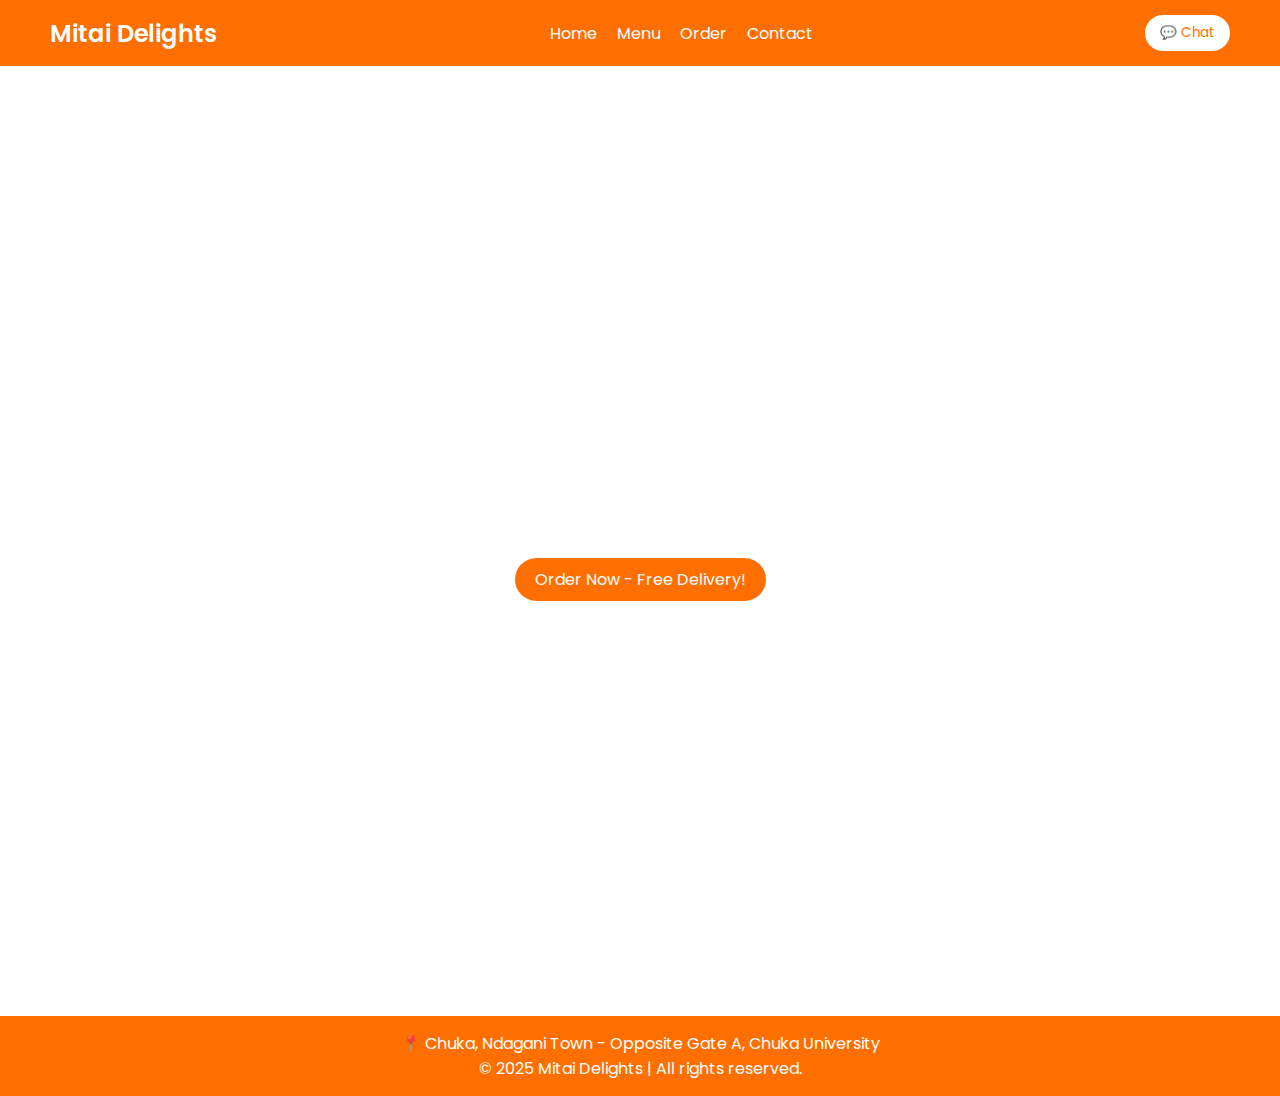
<file: index.html>
<!DOCTYPE html>
<html lang="en">
<head>
  <meta charset="UTF-8">
  <meta name="viewport" content="width=device-width, initial-scale=1.0">
  <title>Mitai Delights | Home</title>
  <link rel="stylesheet" href="style.css">
  <script defer src="script.js"></script>
  <link href="https://fonts.googleapis.com/css2?family=Poppins:wght@400;600&display=swap" rel="stylesheet">
</head>
<body>

  <!-- Navigation -->
  <header class="navbar">
    <div class="logo">Mitai Delights</div>
    <nav>
      <ul class="nav-links">
        <li><a href="index.html">Home</a></li>
        <li><a href="menu.html">Menu</a></li>
        <li><a href="order.html">Order</a></li>
        <li><a href="contact.html">Contact</a></li>
      </ul>
    </nav>
    <button id="chatbotBtn">💬 Chat</button>
  </header>

  <!-- Background Video Section -->
  <section class="hero">
    <video autoplay muted loop id="bg-video">
      <source src="https://cdn.pixabay.com/video/2023/05/16/162008-828722720_tiny.mp4" type="video/mp4">
    </video>
    <div class="hero-content">
      <h1>Sweet. Crispy. Irresistible.</h1>
      <p>Welcome to Mitai Delights — Home of authentic Swahili Mitai!</p>
      <a href="order.html" class="btn">Order Now - Free Delivery!</a>
    </div>
  </section>

  <!-- Footer -->
  <footer>
    <p>📍 Chuka, Ndagani Town - Opposite Gate A, Chuka University</p>
    <p>&copy; 2025 Mitai Delights | All rights reserved.</p>
  </footer>

</body>
</html>
</file>
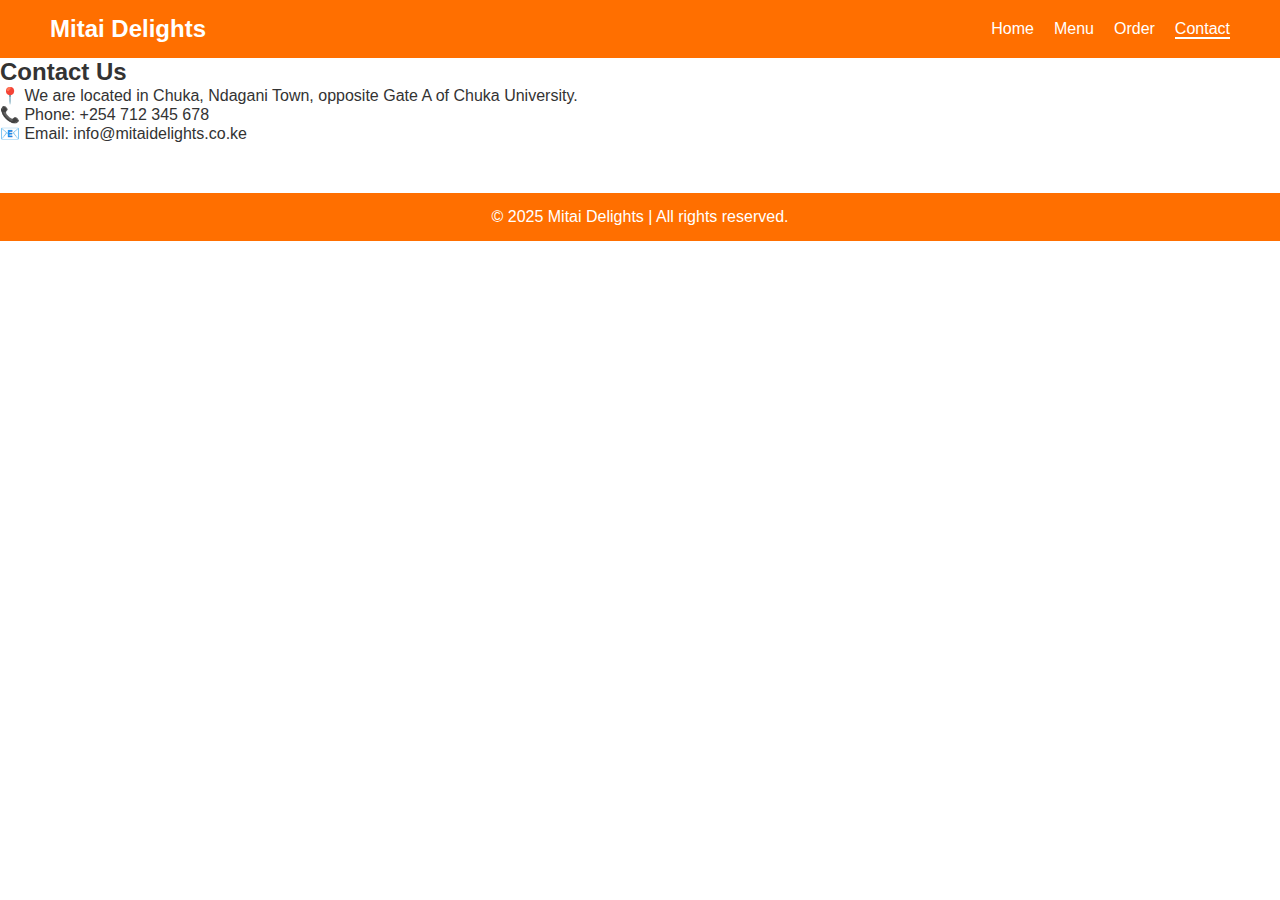
<file: contact.html>
<!DOCTYPE html>
<html lang="en">
<head>
  <meta charset="UTF-8">
  <meta name="viewport" content="width=device-width, initial-scale=1.0">
  <title>Contact Us</title>
  <link rel="stylesheet" href="style.css">
</head>
<body>

<header class="navbar">
  <div class="logo">Mitai Delights</div>
  <nav>
    <ul class="nav-links">
      <li><a href="index.html">Home</a></li>
      <li><a href="menu.html">Menu</a></li>
      <li><a href="order.html">Order</a></li>
      <li><a href="contact.html" class="active">Contact</a></li>
    </ul>
  </nav>
</header>

<section class="contact-section">
  <h2>Contact Us</h2>
  <p>📍 We are located in Chuka, Ndagani Town, opposite Gate A of Chuka University.</p>
  <p>📞 Phone: +254 712 345 678</p>
  <p>📧 Email: info@mitaidelights.co.ke</p>
</section>

<footer>
  <p>&copy; 2025 Mitai Delights | All rights reserved.</p>
</footer>

</body>
</html>
</file>
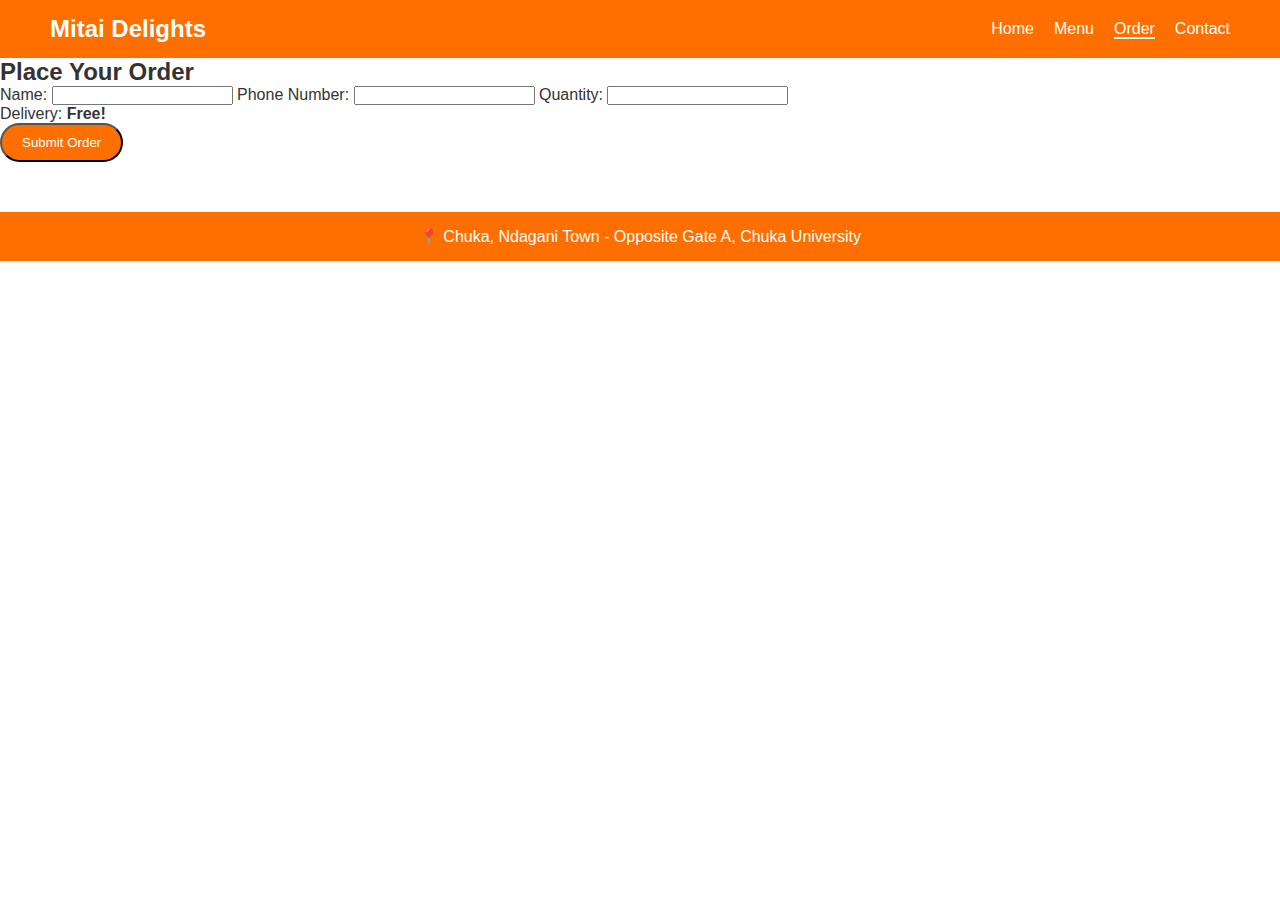
<file: order.html>
<!DOCTYPE html>
<html lang="en">
<head>
  <meta charset="UTF-8">
  <meta name="viewport" content="width=device-width, initial-scale=1.0">
  <title>Order Mitai</title>
  <link rel="stylesheet" href="style.css">
</head>
<body>

<header class="navbar">
  <div class="logo">Mitai Delights</div>
  <nav>
    <ul class="nav-links">
      <li><a href="index.html">Home</a></li>
      <li><a href="menu.html">Menu</a></li>
      <li><a href="order.html" class="active">Order</a></li>
      <li><a href="contact.html">Contact</a></li>
    </ul>
  </nav>
</header>

<section class="order-section">
  <h2>Place Your Order</h2>
  <form class="order-form" onsubmit="submitOrder(event)">
    <label>Name:</label>
    <input type="text" required>
    <label>Phone Number:</label>
    <input type="tel" required>
    <label>Quantity:</label>
    <input type="number" min="1" required>
    <p>Delivery: <strong>Free!</strong></p>
    <button type="submit" class="btn">Submit Order</button>
  </form>
</section>

<footer>
  <p>📍 Chuka, Ndagani Town - Opposite Gate A, Chuka University</p>
</footer>

</body>
</html>
</file>
<file: style.css>
* {
  margin: 0;
  padding: 0;
  box-sizing: border-box;
  font-family: "Poppins", sans-serif;
}

body {
  color: #333;
  background-color: #fff;
}

.navbar {
  display: flex;
  justify-content: space-between;
  align-items: center;
  background: #ff6f00;
  color: white;
  padding: 15px 50px;
  position: sticky;
  top: 0;
  z-index: 1000;
}

.navbar .logo {
  font-weight: 600;
  font-size: 1.5rem;
}

.nav-links {
  list-style: none;
  display: flex;
  gap: 20px;
}

.nav-links a {
  color: white;
  text-decoration: none;
  transition: 0.3s;
}

.nav-links a:hover,
.active {
  border-bottom: 2px solid white;
}

#chatbotBtn {
  background: white;
  color: #ff6f00;
  border: none;
  padding: 8px 15px;
  border-radius: 25px;
  cursor: pointer;
  transition: 0.3s;
}

#chatbotBtn:hover {
  background: #ffe0b2;
}

/* Hero Section */
.hero {
  position: relative;
  height: 100vh;
  overflow: hidden;
}

#bg-video {
  position: absolute;
  top: 0;
  left: 0;
  width: 100%;
  height: 100%;
  object-fit: cover;
}

.hero-content {
  position: relative;
  text-align: center;
  color: white;
  top: 40%;
  z-index: 1;
}

.hero-content h1 {
  font-size: 3rem;
  animation: fadeInDown 2s;
}

.hero-content p {
  margin: 20px 0;
  font-size: 1.2rem;
}

.btn {
  background: #ff6f00;
  color: white;
  padding: 10px 20px;
  border-radius: 30px;
  text-decoration: none;
  transition: 0.3s;
}

.btn:hover {
  background: #ff8f00;
}

/* Menu Section */
.menu-section {
  text-align: center;
  padding: 50px 20px;
}

.menu-grid {
  display: flex;
  justify-content: center;
  flex-wrap: wrap;
  gap: 30px;
  margin-top: 20px;
}

.menu-item {
  width: 250px;
  border-radius: 15px;
  overflow: hidden;
  box-shadow: 0 4px 10px rgba(0,0,0,0.1);
  transition: 0.3s;
}

.menu-item:hover {
  transform: scale(1.05);
}

.menu-item img {
  width: 100%;
}

.menu-item h3 {
  margin: 10px 0;
}

footer {
  text-align: center;
  background: #ff6f00;
  color: white;
  padding: 15px;
  margin-top: 50px;
}

@keyframes fadeInDown {
  from { opacity: 0; transform: translateY(-30px); }
  to { opacity: 1; transform: translateY(0); }
}
/* === Chatbot Floating Button === */
#chatbotToggle {
  position: fixed;
  bottom: 20px;
  right: 20px;
  background: #ff914d;
  border: none;
  border-radius: 50%;
  width: 55px;
  height: 55px;
  font-size: 1.5rem;
  color: white;
  cursor: pointer;
  box-shadow: 0 4px 8px rgba(0, 0, 0, 0.2);
  transition: 0.3s;
  z-index: 1001;
}

#chatbotToggle:hover {
  background: #ffab73;
}

/* === Chatbot Box === */
#chatbotBox {
  position: fixed;
  bottom: 90px;
  right: 20px;
  width: 300px;
  background: #fff;
  border-radius: 15px;
  box-shadow: 0 5px 15px rgba(0, 0, 0, 0.2);
  display: flex;
  flex-direction: column;
  overflow: hidden;
  animation: fadeIn 0.5s;
  z-index: 1002;
}

.chatbot-hidden {
  display: none;
}

.chat-header {
  background: #ff914d;
  color: white;
  padding: 10px;
  display: flex;
  justify-content: space-between;
  align-items: center;
  font-weight: 600;
}

.chat-body {
  height: 250px;
  overflow-y: auto;
  padding: 10px;
  display: flex;
  flex-direction: column;
  gap: 10px;
}

.chat-input {
  display: flex;
  border-top: 1px solid #ddd;
}

.chat-input input {
  flex: 1;
  border: none;
  padding: 10px;
  outline: none;
}

.chat-input button {
  background: #ff914d;
  border: none;
  color: white;
  padding: 0 15px;
  cursor: pointer;
}

.user-message,
.bot-message {
  background: #fbe9e7;
  padding: 8px 12px;
  border-radius: 15px;
  max-width: 80%;
  font-size: 0.9rem;
}

.user-message {
  background: #ff914d;
  color: white;
  align-self: flex-end;
}

.bot-message {
  align-self: flex-start;
}

@keyframes fadeIn {
  from {
    opacity: 0;
    transform: translateY(30px);
  }
  to {
    opacity: 1;
    transform: translateY(0);
  }
}
</file>
